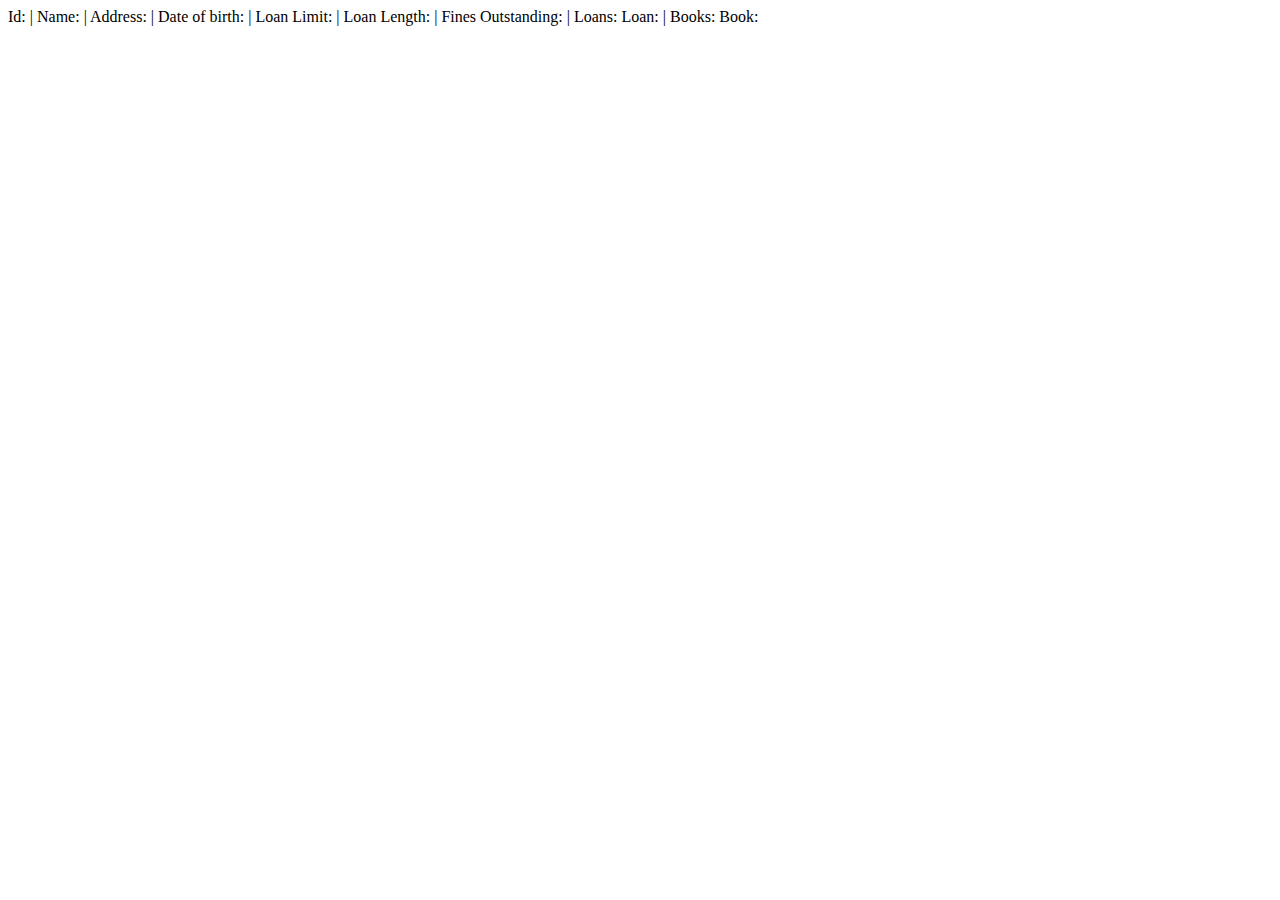
<file: src/main/resources/templates/index.html>
<!DOCTYPE HTML>
<html xmlns:th="http://www.thymeleaf.org">
<head lang="en" th:replace="fragments/head :: head"></head>
<body>
	<header th:replace="fragments/header :: header"></header>
	<main>
	<article th:each="member : ${memberskey}">
		Id: <span th:text=${member.memberID}></span>
		| Name: <span th:text=${member.name}></span>
		| Address: <span th:text=${member.address}></span>
		| Date of birth: <span th:text=${member.dateOfBirth}></span>
		| Loan Limit: <span th:text=${member.loanLimit}></span>
		| Loan Length: <span th:text=${member.loanLength}></span>
		| Fines Outstanding: <span th:text=${member.finesOutstanding}></span>
    | Loans: <span th:each="loan : ${member.loans}"></span>
    Loan: <span th:text=${loan}></span>
    | Books: <span th:each="book : ${member.books}"></span>
    Book: <span th:text=${book}></span>

  </article>
	</main>
	<footer th:replace="fragments/footer :: footer"></footer>
</body>
</html>
</file>
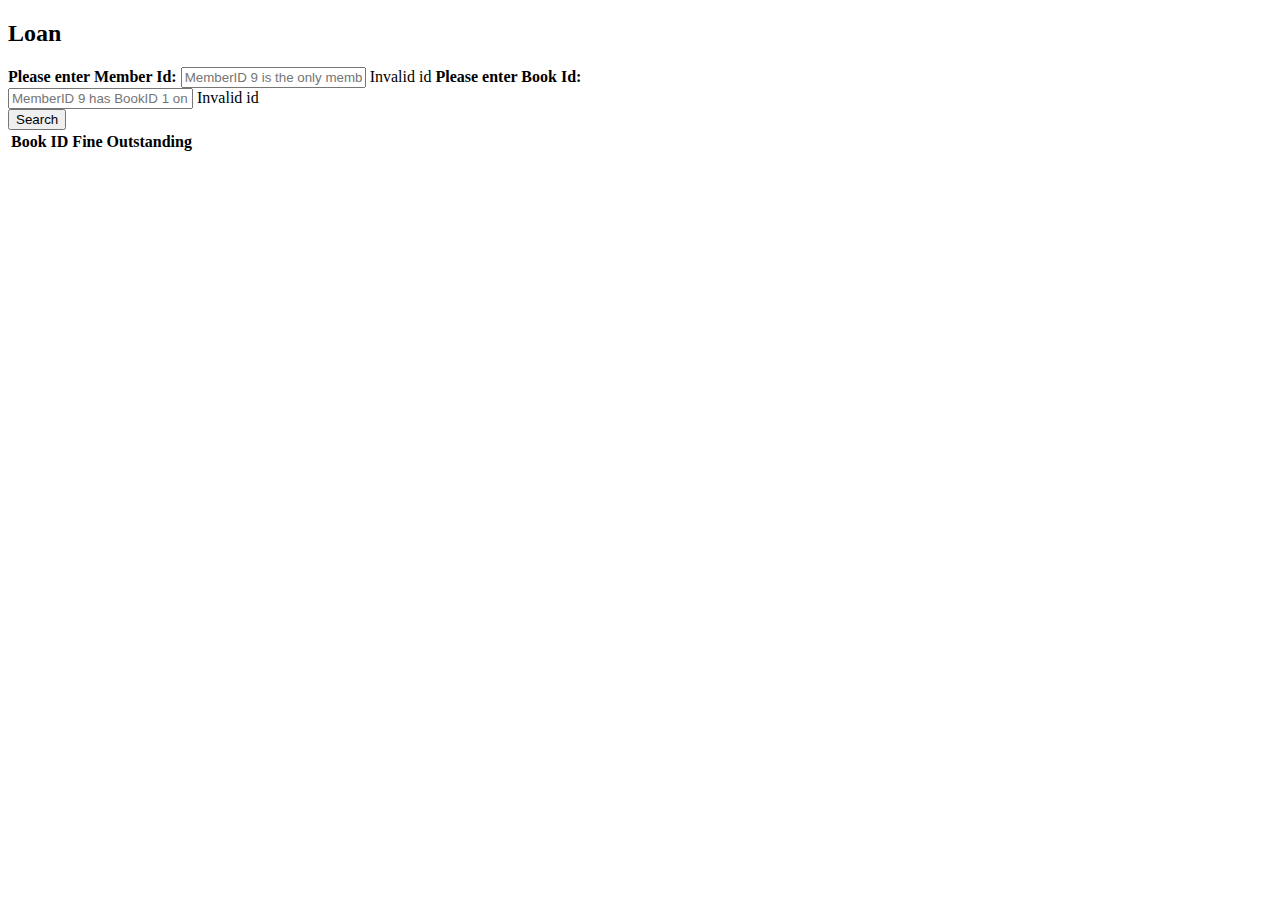
<file: src/main/resources/templates/bookloan.html>
<!DOCTYPE HTML>
<html xmlns:th="http://www.thymeleaf.org">
<head lang="en" th:replace="fragments/head :: head"></head>
<body>
<header th:replace="fragments/header :: header"></header>
<main>
  <h2 class="search-title">Loan</h2>

  <form id="form-search-loan" action="#" th:action="@{/loan}" th:object="${loanForm}" method="post">
    <label><b>Please enter Member Id:</b></label>
    <input name="memberID" id="member-loan" type="text"
           placeholder="MemberID 9 is the only member with fine hardcoded" th:value="${loanForm.memberID}">
    <span class="form-error"
          th:if="${#fields.hasErrors('memberID')}"
          th:errors="*{memberID}">Invalid id</span>
    <label id="label-book"><b>Please enter Book Id:</b></label>
    <div th:if="${loanForm.memberID != null}">
      <input name="bookID" id="book-loan" type="text" placeholder="MemberID 9 has BookID 1 on loan" th:value="${loanForm.bookID}">
      <span class="form-error"
            th:if="${#fields.hasErrors('bookID')}"
            th:errors="*{bookID}">Invalid id</span>
    </div>
    <input id="submit" type="submit" class="button" value="Search"/></input>

    <div th:if="${loanForm.memberID &gt; 0 and loanForm.memberID &lt; 10}">
      <table class="members-table search-table">
        <tr>
          <th>Book ID</th>
          <th>Fine Outstanding</th>
        </tr>
        <tr th:each="element: ${booksMembers}">
          <td th:text="${element.key.bookID}"></td>
          <td th:text="${element.value.finesOutstanding}"></td>
        </tr>
      </table>
    </div>

  </form>

</main>
<footer th:replace="fragments/footer :: footer"></footer>
</body>
</html>
</file>
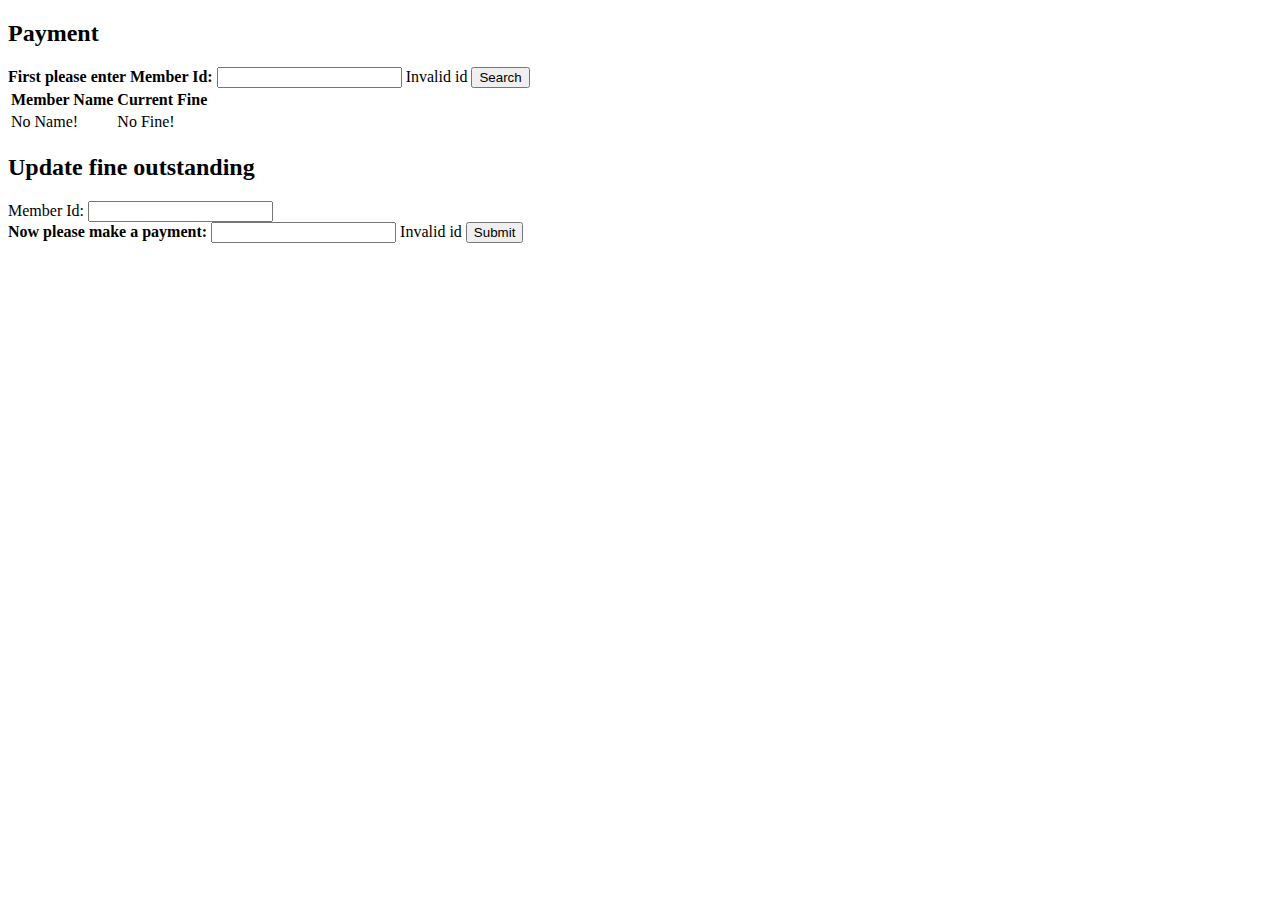
<file: src/main/resources/templates/payment.html>
<!DOCTYPE HTML>
<html xmlns:th="http://www.thymeleaf.org">
<head lang="en" th:replace="fragments/head :: head"></head>
<body>
<header th:replace="fragments/header :: header"></header>
<main>
    <h2 class="search-title">Payment</h2>

  <form id="form-search-member" action="#" th:action="@{/payment}" th:object="${paymentForm}" method="post">
        <label><b>First please enter Member Id:</b></label> <input name="memberID" id="member" type="text">
        <span class="form-error"
              th:if="${#fields.hasErrors('memberID')}"
              th:errors="*{memberID}">Invalid id</span>
        <input id="submit" type="submit" class="button" value="Search"/>
        </input>
        <div th:if="${paymentForm.memberID &gt; 0 and paymentForm.memberID &lt; 10}">
          <table class="members-table">
            <tr>
              <th>Member Name</th>
              <th>Current Fine</th>
            </tr>
            <tr th:each="m: ${paymentForm}">
              <td th:text="${m.name}">No Name!</td>
              <td th:text="${m.finesOutstanding}">No Fine!</td>
            </tr>
          </table>
        </div>
    </form>

  <form action="/update" th:action="@{/update}" th:object="${paymentForm}" method="post">
      <div th:if="${paymentForm.memberID &gt; 0 and paymentForm.memberID &lt; 10}" >
            <h2 class="search-title">Update fine outstanding</h2>
            <div th:each="m: ${paymentForm}">
                <label>Member Id:
                  <input type="text" name="memberID" id="memberID" th:value="${m.memberID}" readonly>
                </label>
            </div>
            <section class="container-search"></section>
            <label><b>Now please make a payment:</b>
                <input type="text" name="finesOutstanding">
            </label>
            <span class="form-error"
                  th:if="${#fields.hasErrors('finesOutstanding')}"
                  th:errors="*{finesOutstanding}">Invalid id</span>
            </section>
            <input id="fine-button" type="submit" class="button" value="Submit">
        </div>
    </form>

</main>
<footer th:replace="fragments/footer :: footer"></footer>
</body>
</html>
</file>
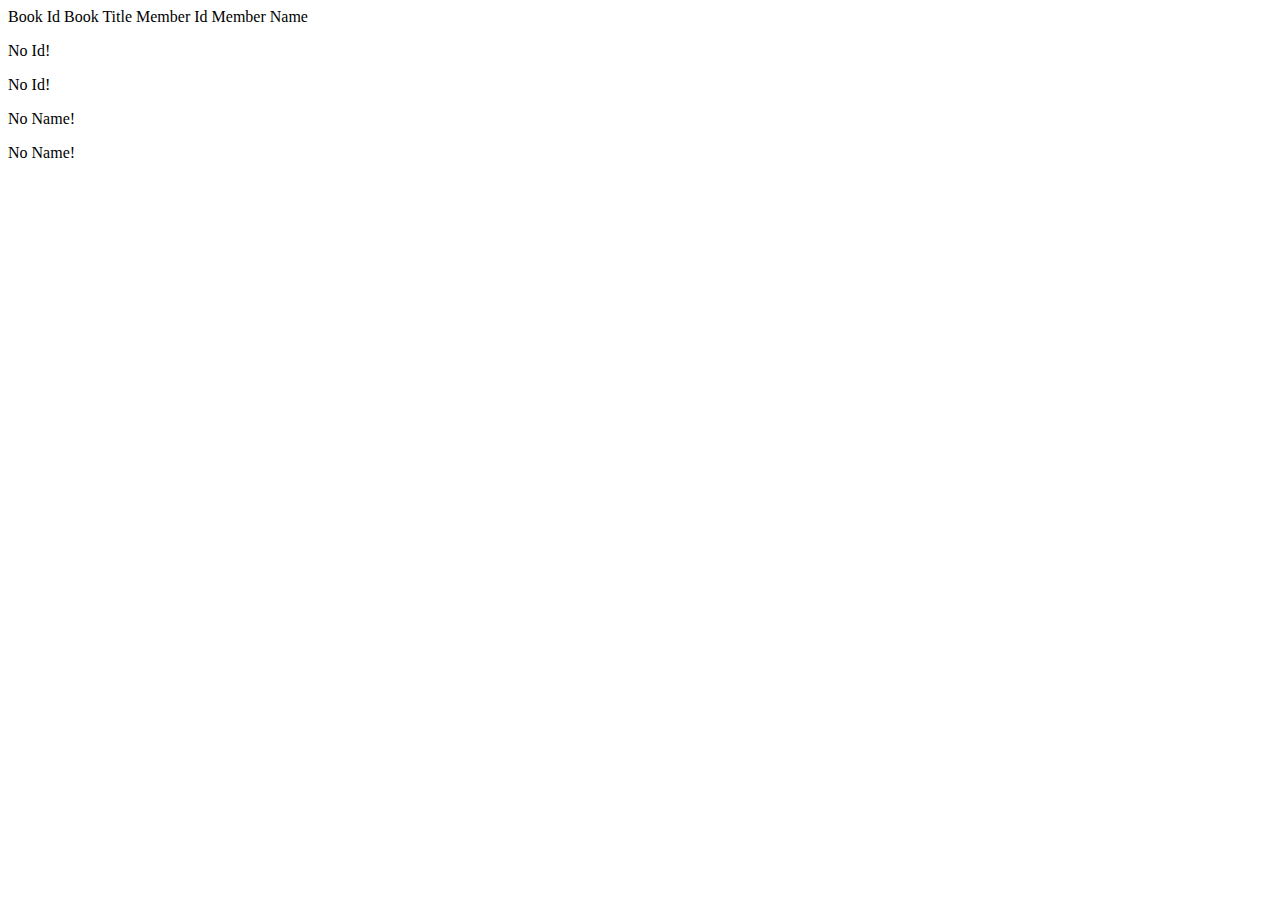
<file: src/main/resources/templates/reportoverdue.html>
<!DOCTYPE HTML>
<html xmlns:th="http://www.thymeleaf.org" xmlns:tr="http://www.w3.org/1999/html">
<head lang="en" th:replace="fragments/head :: head"></head>
<body>
<header th:replace="fragments/header :: header"></header>
<main>

  <div id="title-container" > <span>Book Id</span> <span>Book Title</span> <span>Member Id</span> <span>Member Name</span></div>
  <div id="container" th:each="element: ${bookmembermap}">
    <p id="book-id" th:text="${element.key.bookID}">No Id!</p>
    <p id="book-title" th:text="${element.key.title}">No Id!</p>
    <p id="member-id" th:text="${element.value.memberID}">No Name!</p>
    <p id="member-name" th:text="${element.value.name}">No Name!</p>
  </div>

</main>
<footer th:replace="fragments/footer :: footer"></footer>
</body>
</html>
</file>
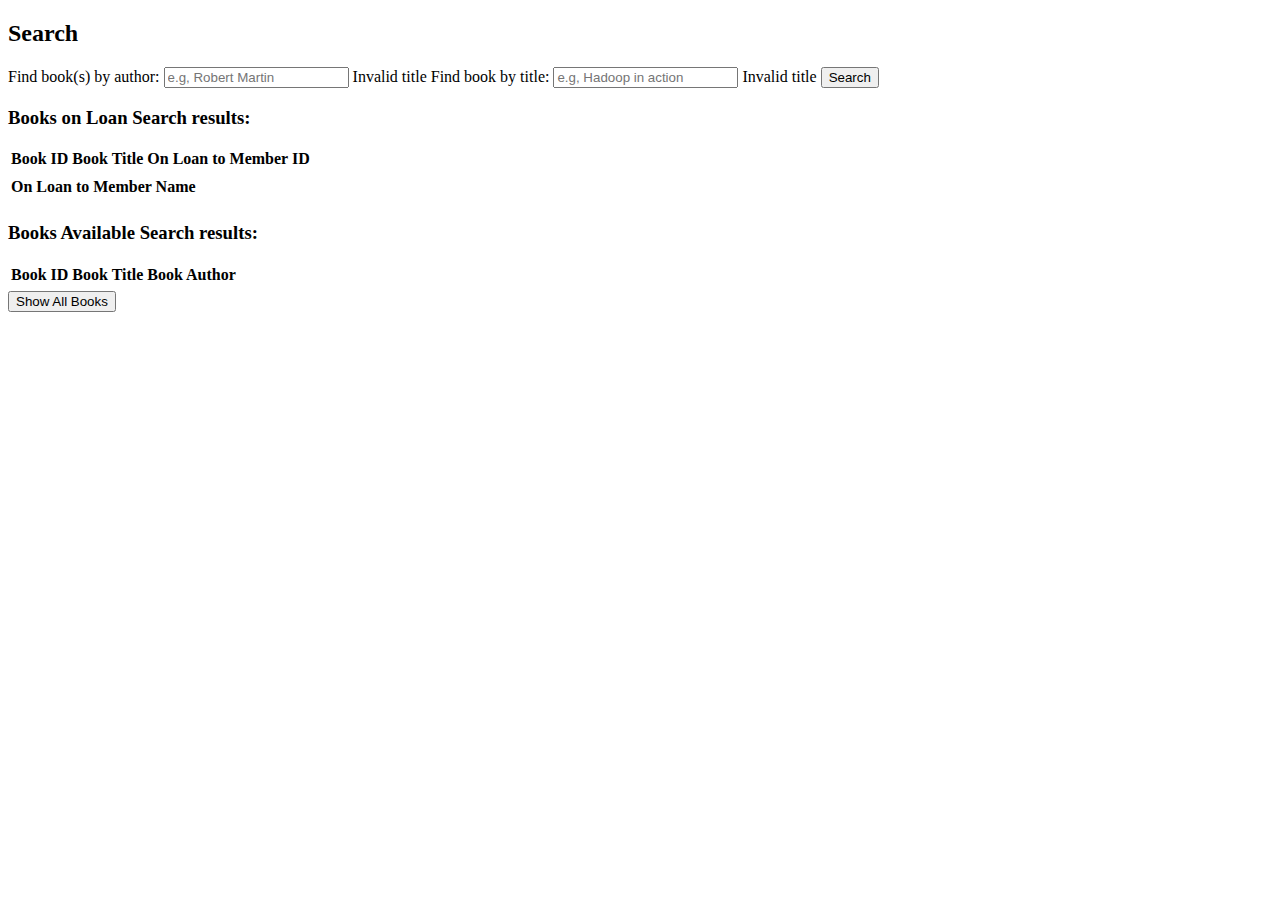
<file: src/main/resources/templates/search.html>
<!DOCTYPE HTML>
<html xmlns:th="http://www.thymeleaf.org">
<head lang="en" th:replace="fragments/head :: head"></head>
<body>
<header th:replace="fragments/header :: header"></header>
<main>
  <h2 class="search-title">Search</h2>
    <form id="form1" action="#" th:action="@{/search}" th:object="${searchForm}", method="get">

      <label class="search-label">Find book(s) by author:</label>
        <input name="author" id="search0" type="text" placeholder="e.g, Robert Martin">
        <span class="form-error"
            th:if="${#fields.hasErrors('author')}"
            th:errors="*{author}">Invalid title</span>

      <label class="search-label">Find book by title:</label>
      <input name="title" id="search1" type="text" placeholder="e.g, Hadoop in action">
      <span class="form-error"
            th:if="${#fields.hasErrors('title')}"
            th:errors="*{title}">Invalid title</span>

        <input id="submit" class="button" type="submit" value="Search" />
      <div th:if="${not #lists.isEmpty(booksLoans)}">
          <h3>Books on Loan Search results:</h3>

          <table class="members-table search-table">
            <tr>
              <th>Book ID</th>
              <th>Book Title</th>
              <th>On Loan to Member ID</th>
            </tr>
            <tr th:each="element: ${booksLoans}">
              <td th:text="${element.value.bookId}"></td>
              <td th:text="${element.key.title}"></td>
              <td th:text="${element.value.memberId}"></td>
            </tr>
          </table>

          <table class="members-table search-table">
            <tr>
              <th>On Loan to Member Name</th>
            </tr>
            <tr th:each="element: ${loansMembers}">
              <td th:text="${element.value.name}"></td>
            </tr>
          </table>
      </div>
    </form>
    <div th:if="${not #lists.isEmpty(availableBooks)}">
      <h3>Books Available Search results:</h3>
      <table class="members-table search-table">
        <tr>
          <th>Book ID</th>
          <th>Book Title</th>
          <th>Book Author</th>
        </tr>
        <div>

          <!-- th:if Fixes error: The collection has '0' elements, index '0' is invalid-->
        <th:block th:if="${#lists.size(availableBooks.books) > 0}">
          <td th:text="${availableBooks.books[0].bookID}"></td>
          <td th:text="${availableBooks.books[0].title}"></td>
          <td th:text="${availableBooks.books[0].author}"></td>
        </th:block>
        </div>
      </table>
    </div>

    <div id="form-show-all" th:if="${not #lists.isEmpty(booksAll)}">
    <form id="form2" action="#" th:action="@{/search}" th:object="${booksAll}">
        <input type="button" class="button" id="find-all-button" value="Show All Books" onclick="findAllButtonClick()" />
        <div id="all-books-cont" style="display: none">
        <h3 id="all-books">All books:</h3>
        <table class="members-table">
          <tr>
            <th>Book ID</th>
            <th>Title</th>
            <th>Author</th>
          </tr>
          <tr th:each="b: ${booksAll}">
            <td th:text="${b.bookID}">No Id!</td>
            <td th:text="${b.title}">No Title!</td>
            <td th:text="${b.author}">No Author!</td>
          </tr>
        </table>
        </div>
    </form>
    </div>
</main>
<footer th:replace="fragments/footer :: footer"></footer>

<script>
    function findAllButtonClick() {
        var booksDivContainer = document.getElementById("all-books-cont");
        var toggleButton = document.getElementById("find-all-button");

        if(booksDivContainer.style.display === "none") {
            booksDivContainer.style.display = "block";
        } else {
            booksDivContainer.style.display = "none";
        }

        if (toggleButton.value === "Show All Books") {
            toggleButton.value = "Hide All Books"
        } else {
            toggleButton.value = "Show All Books"
        }
    }
</script>

</body>
</html>
</file>
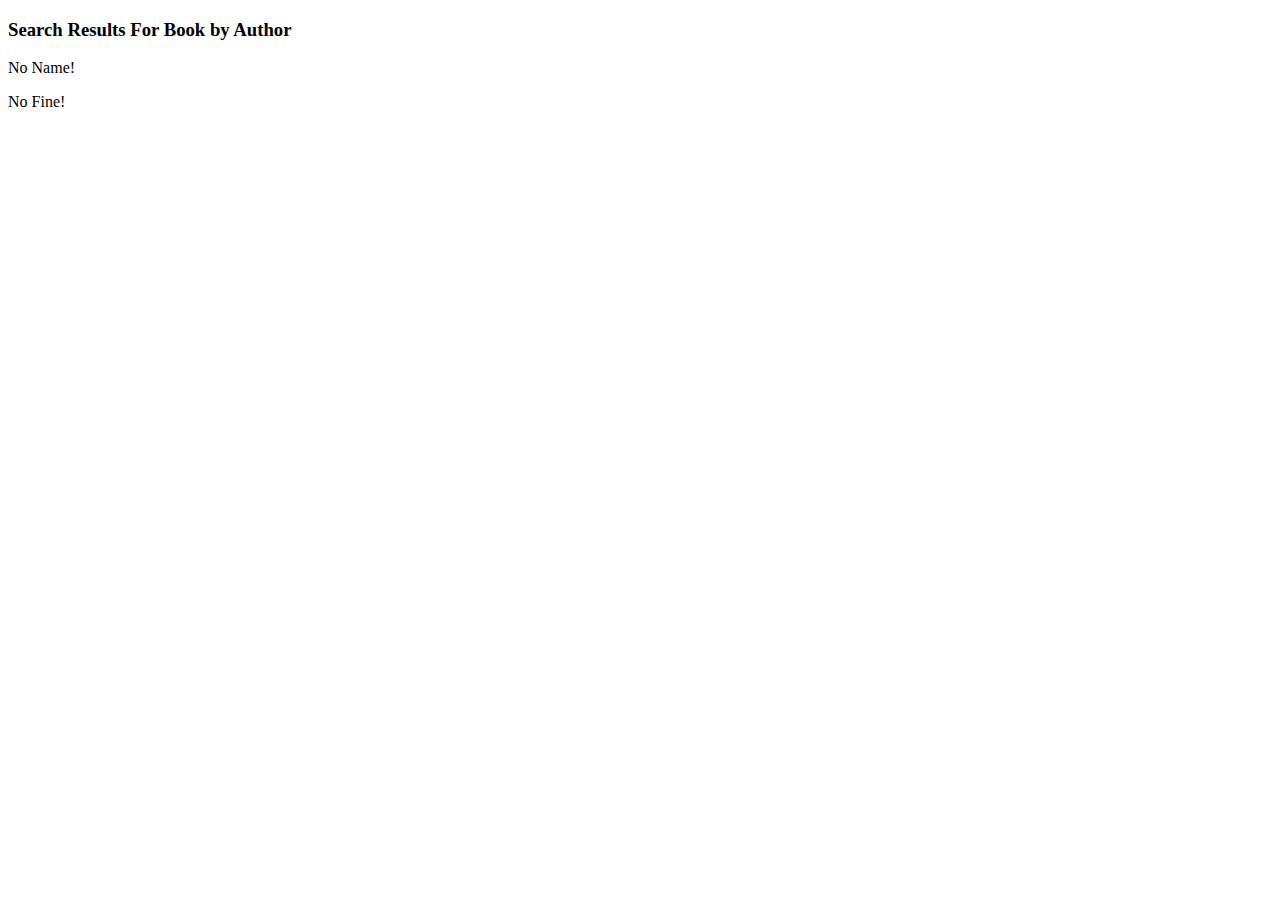
<file: src/main/resources/templates/book/result.html>
<!DOCTYPE HTML>
<html xmlns:th="http://www.thymeleaf.org">
<head lang="en" th:replace="fragments/head :: head"></head>
<body>
<header th:replace="fragments/header :: header"></header>
<main>
    <h3>Search Results For Book by Author</h3>
    <div id="container" th:each="b: ${bookAuthor}">
        <p id="title1" th:text="${b.title}">No Name!</p>
        <p id="title2" th:text="${b.author}">No Fine!</p>
    </div>
</main>
<footer th:replace="fragments/footer :: footer"></footer>
</body>
</html>
</file>
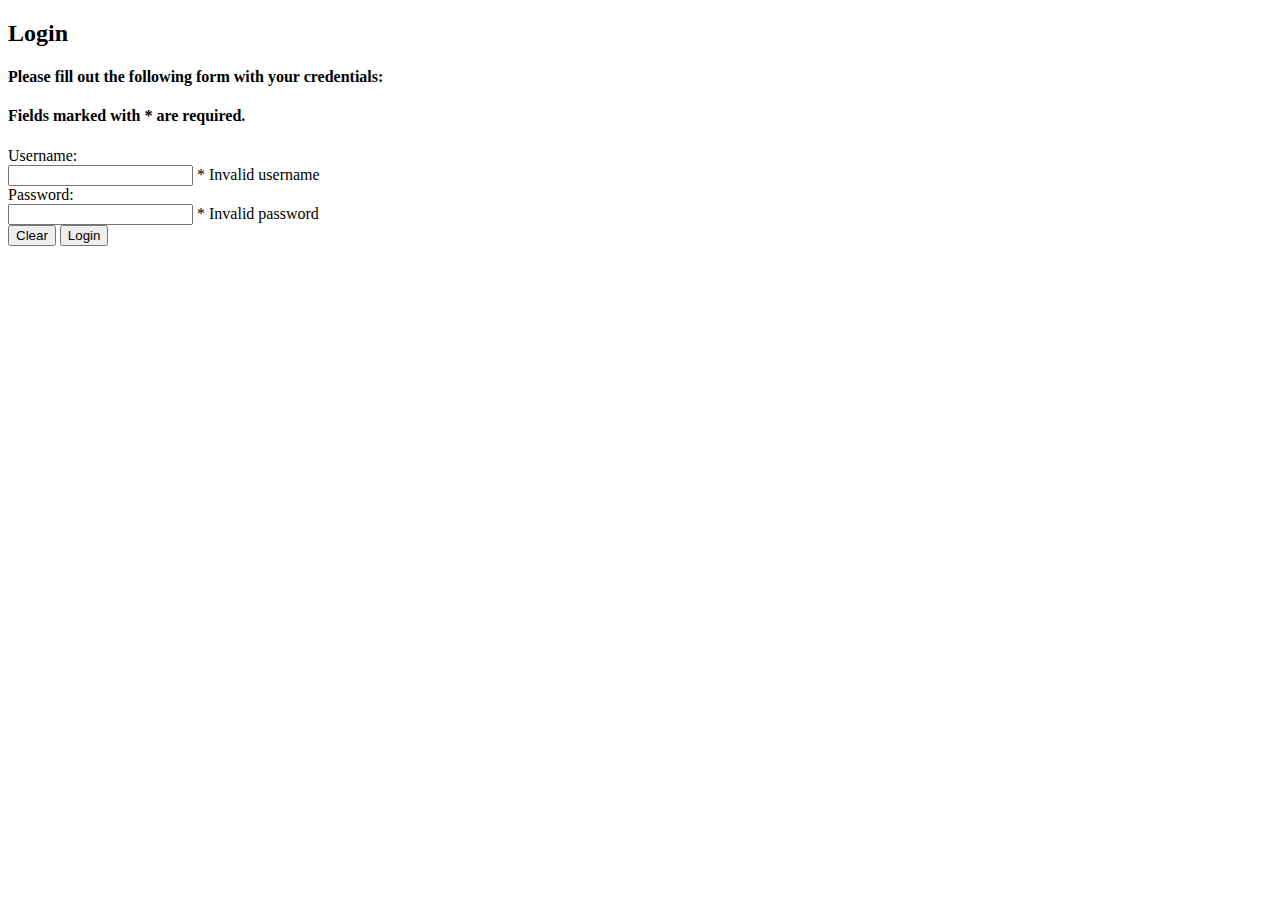
<file: src/main/resources/templates/users/login.html>
<!DOCTYPE HTML>
<html xmlns:th="http://www.thymeleaf.org">
<head lang="en" th:replace="fragments/head :: head"></head>
<body>
<header th:replace="fragments/header :: header"></header>
<main>
  <h2>Login</h2>
  <h4>Please fill out the following form with your credentials:</h4>
  <h4>Fields marked with <span class="span-asterisk">*</span> are required.</h4>
  <form method="post" th:object="${user}">
    <div id="form-container">
      <label for="username">Username:</label>
      <div class="form-input-container">
      <input type="text" id="username" name="username" class="form-input" th:value="*{username}"/>
        <span class="span-asterisk">*</span>
      <span class="form-error"
            th:if="${#fields.hasErrors('username')}"
            th:errors="*{username}">Invalid username</span>
      </div>
      <label for="password">Password:</label>
      <div class="form-input-container">
      <input type="text" id="password" name="password" th:value="*{password}"/>
        <span class="span-asterisk">*</span>
      <span class="form-error"
            th:if="${#fields.hasErrors('password')}"
            th:errors="*{password}">Invalid password</span>
      </div>
      <div id="form-controls-container">
        <input class="form-controls" type="reset" value="Clear" />
        <input class="form-controls" type="submit" value="Login" />
      </div>
    </div>
  </form>
</main>
<footer th:replace="fragments/footer :: footer"></footer>
</body>
</html>
</file>
